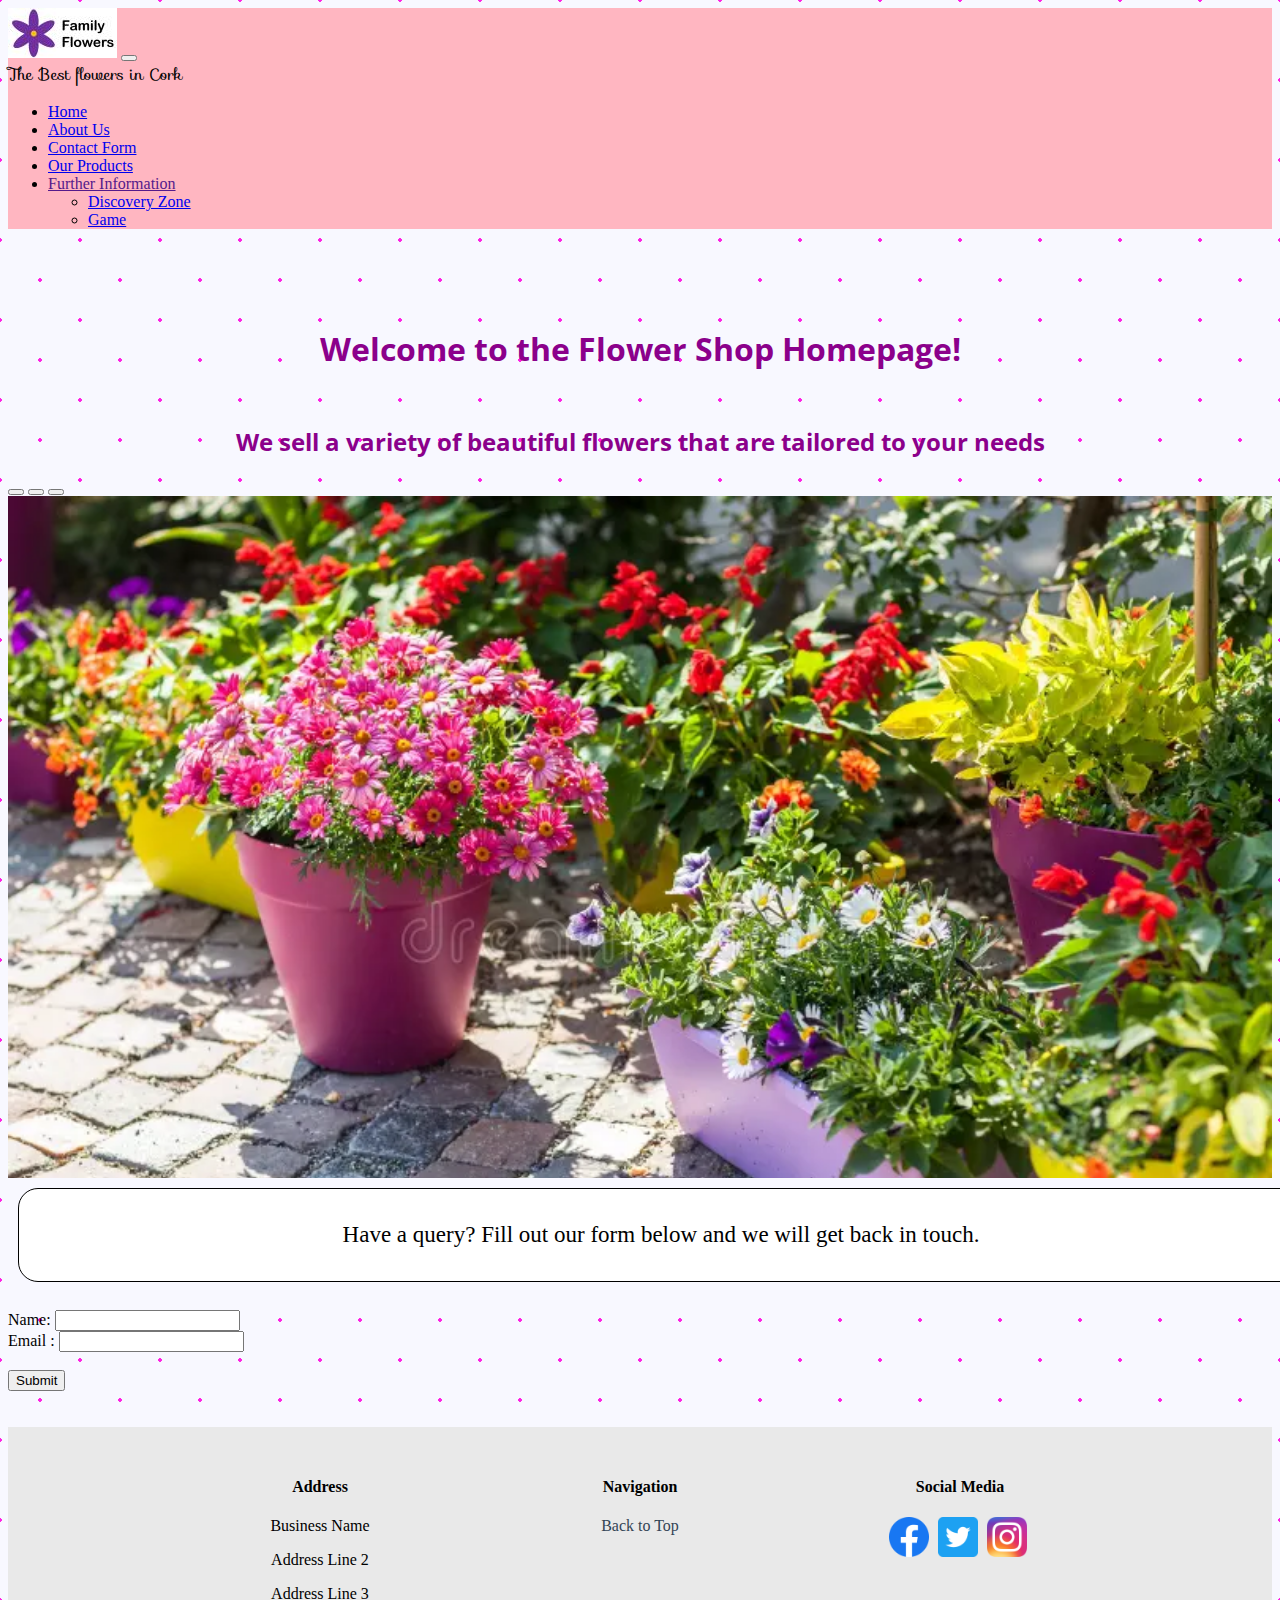
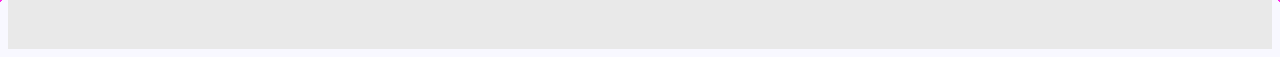
<file: index.html>
<!DOCTYPE html>
<html lang="en">
<head>
    <meta charset="UTF-8">
    <meta name="viewport" content="width=device-width, initial-scale=1.0">
    <meta name="description" content="Family flowers home page, where you can see a selction of flowers available and sign up for the newsletter to receive regular updates.">
    <title>Flower Shop Homepage</title>
    <link href="https://cdn.jsdelivr.net/npm/bootstrap@5.3.2/dist/css/bootstrap.min.css" rel="stylesheet" integrity="sha384-T3c6CoIi6uLrA9TneNEoa7RxnatzjcDSCmG1MXxSR1GAsXEV/Dwwykc2MPK8M2HN" crossorigin="anonymous">
    <link rel="preconnect" href="https://fonts.googleapis.com">
    <link rel="preconnect" href="https://fonts.gstatic.com" crossorigin>
    <link href="https://fonts.googleapis.com/css2?family=Open+Sans:ital@0;1&family=Poppins:wght@300&family=Roboto:ital,wght@0,400;0,500;0,700;1,400;1,500&display=swap" rel="stylesheet">
    <link rel="stylesheet" href="Styles/style.css">
    <link rel="stylesheet" href="https://fonts.googleapis.com/css?family=Sofia">
</head>
<body>
<!--nav barr--> 
<nav class="navbar navbar-custom navbar-expand-lg ">
    <div class="container">
        <a class="navbar-brand" href="index.html"><img src="images/logo.jpg" alt="logo of our company" height="50"></a>
        <button class="navbar-toggler" type="button" data-bs-toggle="collapse" data-bs-target="#navbarNav" aria-controls="navbarNav" aria-expanded="false" aria-label="Toggle navigation">
            <span class="navbar-toggler-icon"></span>
        </button>
        <div class="collapse navbar-collapse" id="navbarNav">
            <span class="navbar-text text-white tagLine">
                The Best flowers in Cork
            </span>
            <ul class="navbar-nav ms-auto">
                <li class="nav-item">
                    <a class="nav-link active" aria-current="page" href="index.html">Home</a>
                </li>
                <li class="nav-item">
                    <a class="nav-link" href="aboutUs/aboutUs.html">About Us</a>
                </li>
                <li class="nav-item">
                    <a class="nav-link" href="contactForm/contactForm.html">Contact Form</a>
                </li>
                <li class="nav-item">
                    <a class="nav-link" href="ourProducts/ourProducts.html">Our Products</a>
                </li>
                <li class="nav-item dropdown">
                    <a class="nav-link dropdown-toggle" href="" role="button" data-bs-toggle="dropdown" aria-expanded="false">
                        Further Information
                    </a>
                    <ul class="dropdown-menu">
                        <li><a class="dropdown-item" href="discoveryZone/discoveryZone.html">Discovery Zone</a></li>
                        <li><a class="dropdown-item" href="game/game.html">Game</a></li>
                    </ul>
                </li>
            </ul>
        </div>
    </div>
</nav>

<!--Welcome to the Homepage-->
</br>
<div class="container rounded border bg-white">
    <h1><br>Welcome to the Flower Shop Homepage!</h1>
    <h2><br>We sell a variety of beautiful flowers that are tailored to your needs</h2>
</div>

<!-- Carousel -->
<div id="customCarousel" class="carousel slide" style="max-height: calc(100vh - 200px); overflow: hidden;">
    <div class="carousel-indicators">
        <button type="button" data-bs-target="#customCarousel" data-bs-slide-to="0" class="active" aria-current="true" aria-label="Slide 1"></button>
        <button type="button" data-bs-target="#customCarousel" data-bs-slide-to="1" aria-label="Slide 2"></button>
        <button type="button" data-bs-target="#customCarousel" data-bs-slide-to="2" aria-label="Slide 3"></button>
    </div>
    <div class="carousel-inner">
        <div class="carousel-item active">
            <img src="images/carousel-image-1.webp" class="d-block w-100" style="object-fit: cover; object-position: center; height: 100%; width: 100%;" alt="carousel image 1">
        </div>
        <div class="carousel-item">
            <img src="images/carousel-image-2.webp" class="d-block w-100" style="object-fit: cover; object-position: center; height: 100%; width: 100%;" alt="carousel image 2">
        </div>
        <div class="carousel-item">
            <img src="images/carousel-image-3.jpg" class="d-block w-100" style="object-fit: cover; object-position: center; height: 100%; width: 100%;" alt="carousel image 3">
        </div>
    </div>
    <button class="carousel-control-prev" type="button" data-bs-target="#customCarousel" data-bs-slide="prev">
        <span class="carousel-control-prev-icon" aria-hidden="true"></span>
    </button>
    <button class="carousel-control-next" type="button" data-bs-target="#customCarousel" data-bs-slide="next">
        <span class="carousel-control-next-icon" aria-hidden="true"></span>
    </button>
</div>
    
<!--Form at bottom of page-->
<div class="box"><p id="message">Have a query? Fill out our form below and we will get back in touch.</p></div>
<div class = "container">
    <div class="row justify-content-center">
        <div id="userForm" class="col-3 bg-white rounded border">
        </br>
            <div class="form">
              <form  onsubmit="handleSubmit(event)">
                Name: <input type="text" id="name" required /> <br />
                Email : <input type="text" id="email" required /> <br />
            </br><button type="submit" value="Submit">Submit</button>
              </form>
            </div>
        </br>
        </div>
    </div>
</div>
</br>

<div id="thankYouMessage"></div>

    <!--footer-->
<footer>
    <div class="footer">
        <div class="footer-container">
            <div class="footer-col">
                <h4>Address</h4>
                <p>Business Name</p>
                <p>Address Line 2</p>
                <p>Address Line 3</p>
            </div>
            <div class="footer-col">
                <h4>Navigation</h4>
                <a class="footer-link" href="#top">Back to Top</a>
            </div>
            <div class="footer-col">
                <h4>Social Media</h4>
                <a href="https://facebook.com" target="_blank"><img class="social-media-logo" src="../images/facebookicon.png" alt="Facebook"></a>
                <a href="https://twitter.com" target="_blank"><img class="social-media-logo" src="../images/twittericon.png" alt="Twitter"></a>
                <a href="https://instagram.com" target="_blank"><img class="social-media-logo" src="../images/instagramicon.png" alt="Instagram"></a>
            </div>
        </div>
    </div>
    </footer>
    <script src="../Scripts/script.js"></script>
<script src="https://cdn.jsdelivr.net/npm/bootstrap@5.3.2/dist/js/bootstrap.bundle.min.js" integrity="sha384-C6RzsynM9kWDrMNeT87bh95OGNyZPhcTNXj1NW7RuBCsyN/o0jlpcV8Qyq46cDfL" crossorigin="anonymous"></script>
</body>
</html>
</file>
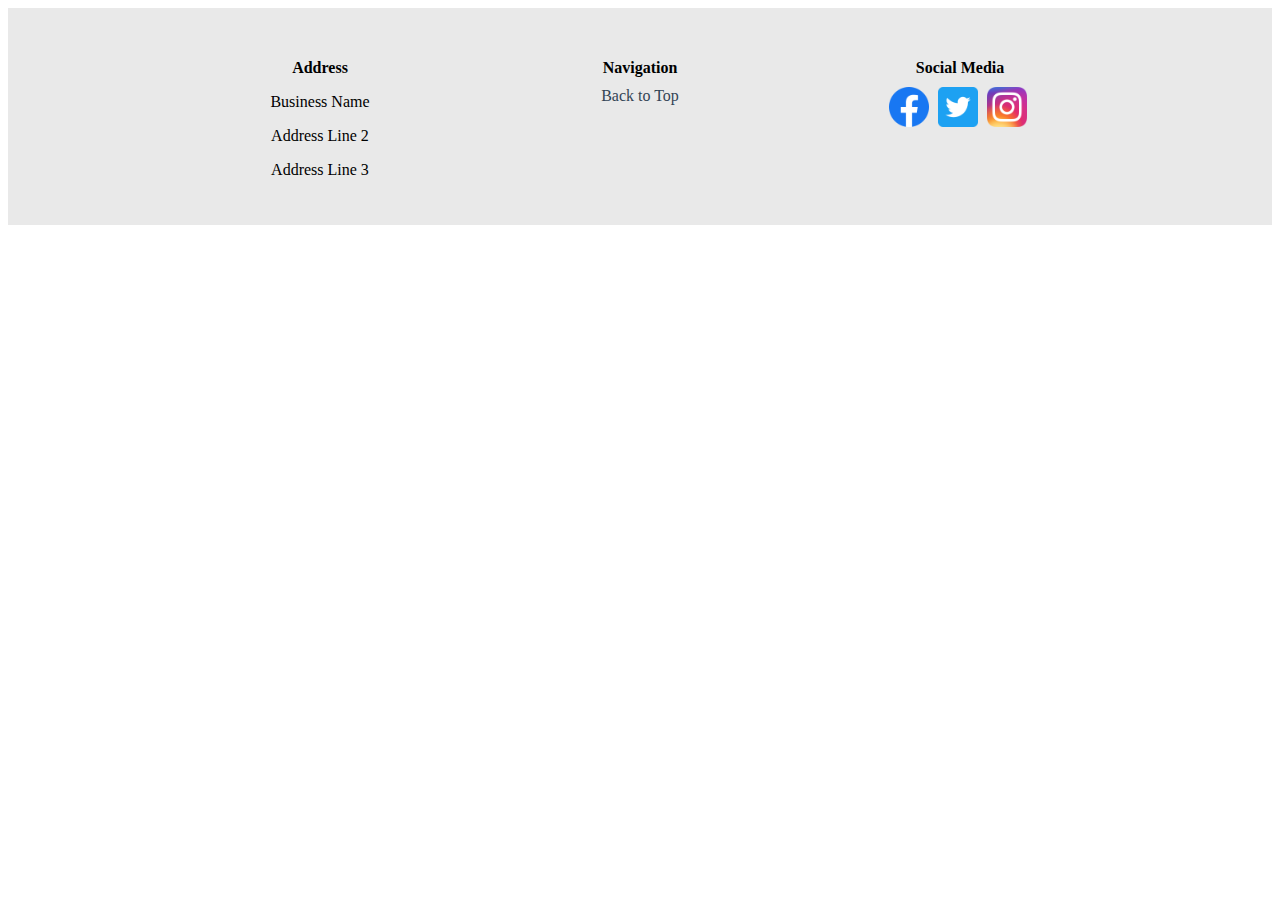
<file: footer.html>
<!DOCTYPE html>
<html>
<head>
    <title>Our Website Footer</title>
    <style>
        .footer {
            background-color: #e9e9e9;
            padding: 20px;
            text-align: center;
        }

        .footer-container {
            display: flex;
            flex-wrap: wrap;
            justify-content: center;
        }

        .footer-col {
            flex: 1;
            max-width: 300px;
            margin: 10px;
        }

        .footer-title {
            font-weight: bold;
            margin-bottom: 10px;
        }

        .footer-link {
            color: #345;
            text-decoration: none;
            display: block;
            margin-bottom: 5px;
        }

        .footer-link:hover {
            text-decoration: underline;
        }
        .social-media-logo {
            display: inline-block;
            width: 40px;
            height: 40px;
            margin-right: 5px;
        }
    </style>
</head>
<body>
    <div class="footer">
        <div class="footer-container">
            <div class="footer-col">
                <h4 class="footer-title">Address</h4>
                <p>Business Name</p>
                <p>Address Line 2</p>
                <p>Address Line 3</p>
            </div>
            <div class="footer-col">
                <h4 class="footer-title">Navigation</h4>
                <a class="footer-link" href="#top">Back to Top</a>
            </div>
            <div class="footer-col">
                <h4 class="footer-title">Social Media</h4>
                <a href="https://facebook.com" target="_blank"><img class="social-media-logo" src="images/facebookicon.png" alt="Facebook"></a>
                <a href="https://twitter.com" target="_blank"><img class="social-media-logo" src="images/twittericon.png" alt="Twitter"></a>
                <a href="https://instagram.com" target="_blank"><img class="social-media-logo" src="images/instagramicon.png" alt="Instagram"></a>
            </div>
        </div>
    </div>
</body>
</html>
</file>
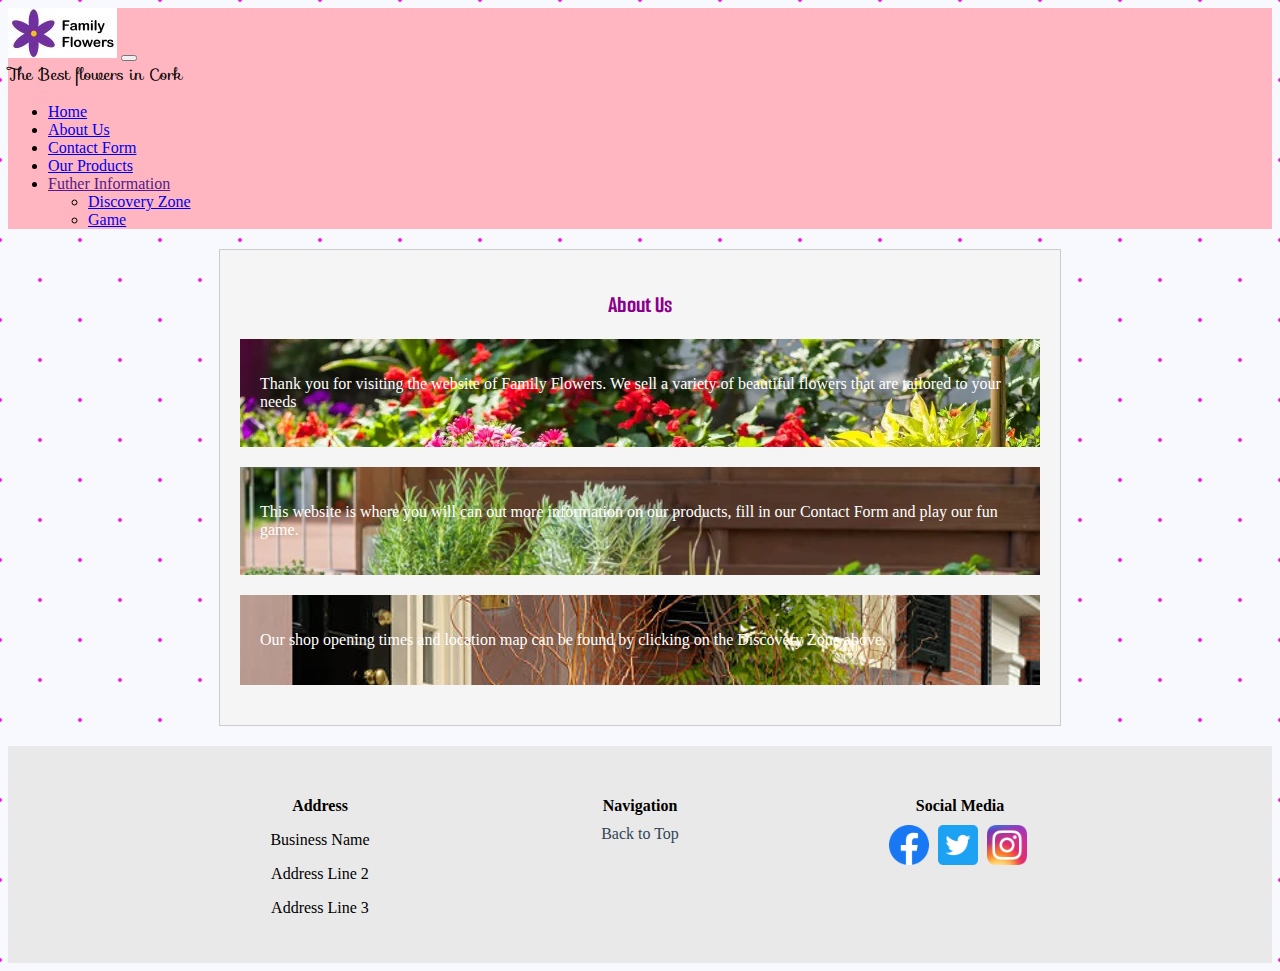
<file: aboutUs/aboutUs.html>
<!DOCTYPE html>
<html lang="en">
<head>
    <title>About Us</title>
    <meta charset="UTF-8">
    <meta name="viewport" content="width=device-width, initial-scale=1.0">
    <meta name="description" content="This is the about us page for the website, it has information on the business in a colorful display of flowers">
    <link href="https://cdn.jsdelivr.net/npm/bootstrap@5.3.2/dist/css/bootstrap.min.css" rel="stylesheet" integrity="sha384-T3c6CoIi6uLrA9TneNEoa7RxnatzjcDSCmG1MXxSR1GAsXEV/Dwwykc2MPK8M2HN" crossorigin="anonymous">
    <link rel="preconnect" href="https://fonts.googleapis.com">
    <link rel="preconnect" href="https://fonts.gstatic.com" crossorigin>
    <link href="https://fonts.googleapis.com/css2?family=Smooch+Sans:wght@200&display=swap" rel="stylesheet">
    
    <link rel="stylesheet" href="../Styles/style.css"/>
    <link rel="stylesheet" href="https://fonts.googleapis.com/css?family=Sofia">
    <style>
        h2 {font-family: 'Smooch Sans', sans-serif;
        }
    </style>
</head>
<body>
    <!--nav barr--> 
<nav class="navbar navbar-custom navbar-expand-lg ">
    <div class="container">
      <a class="navbar-brand" href="../index.html"><img src="../images/logo.jpg" alt="logo of our company" height="50"></a>
      <button class="navbar-toggler" type="button" data-bs-toggle="collapse" data-bs-target="#navbarNav" aria-controls="navbarNav" aria-expanded="false" aria-label="Toggle navigation">
        <span class="navbar-toggler-icon"></span>
      </button>
      <div class="collapse navbar-collapse" id="navbarNav">
        <span class="navbar-text text-white tagLine">
          The Best flowers in Cork
      </span>
        <ul class="navbar-nav ms-auto">
          <li class="nav-item">
            <a class="nav-link" aria-current="page" href="../index.html">Home</a>
          </li>
          <li class="nav-item">
            <a class="nav-link active" href="aboutUs.html">About Us</a>
          </li>
          <li class="nav-item">
            <a class="nav-link" href="../contactForm/contactForm.html">Contact Form</a>
          </li>
          <li class="nav-item">
            <a class="nav-link" href="../ourProducts/ourProducts.html">Our Products</a>
          </li>
          <li class="nav-item dropdown">
            <a class="nav-link dropdown-toggle" href="" role="button" data-bs-toggle="dropdown" aria-expanded="false">
              Futher Information
            </a>
            <ul class="dropdown-menu">
              <li><a class="dropdown-item" href="../discoveryZone/discoveryZone.html">Discovery Zone</a></li>
              <li><a class="dropdown-item" href="../game/game.html">Game</a></li>
            </ul>
          </li>
        </ul>
      </div>
    </div>
  </nav>


        
    <div class="aboutcontainer">
        <h2>About Us</h2>
        <div class="aboutparagraph-container aboutimage1">
            <div class="overlay">
                <div class="overlay-text">
            <p>Thank you for visiting the website of Family Flowers. We sell a variety of beautiful flowers that are tailored to your needs</p>
        </div>
                </div></div>
        <div class="aboutparagraph-container aboutimage2">
            <div class="overlay">
                <div class="overlay-text">
            <p>This website is where you will can out more information on our products, fill in our Contact Form and play our fun game. </p>
        </div>  </div> </div>
        <div class="aboutparagraph-container aboutimage3">
            <div class="overlay">
                <div class="overlay-text">
            <p>Our shop opening times and location map can be found by clicking on the Discovery Zone above.</p>
        </div></div></div>
       
    </div>

       
    
<footer>
    <!-- Footer completed by Sinéad Halpin -->
    <div class="footer">
        <div class="footer-container">
            <div class="footer-col">
                <h4 class="footer-title">Address</h4>
                <p>Business Name</p>
                <p>Address Line 2</p>
                <p>Address Line 3</p>
            </div>
            <div class="footer-col">
                <h4 class="footer-title">Navigation</h4>
                <a class="footer-link" href="#top">Back to Top</a>
            </div>
            <div class="footer-col">
                <h4 class="footer-title">Social Media</h4>
                <a href="https://facebook.com" target="_blank"><img class="social-media-logo" src="../images/facebookicon.png" alt="Facebook"></a>
                <a href="https://twitter.com" target="_blank"><img class="social-media-logo" src="../images/twittericon.png" alt="Twitter"></a>
                <a href="https://instagram.com" target="_blank"><img class="social-media-logo" src="../images/instagramicon.png" alt="Instagram"></a>
            </div>
        </div>
    </div>
</footer>

<script src="../Scripts/script.js"></script>
<script src="https://cdn.jsdelivr.net/npm/bootstrap@5.3.2/dist/js/bootstrap.bundle.min.js" integrity="sha384-C6RzsynM9kWDrMNeT87bh95OGNyZPhcTNXj1NW7RuBCsyN/o0jlpcV8Qyq46cDfL" crossorigin="anonymous"></script>
</body>
</html>
</file>
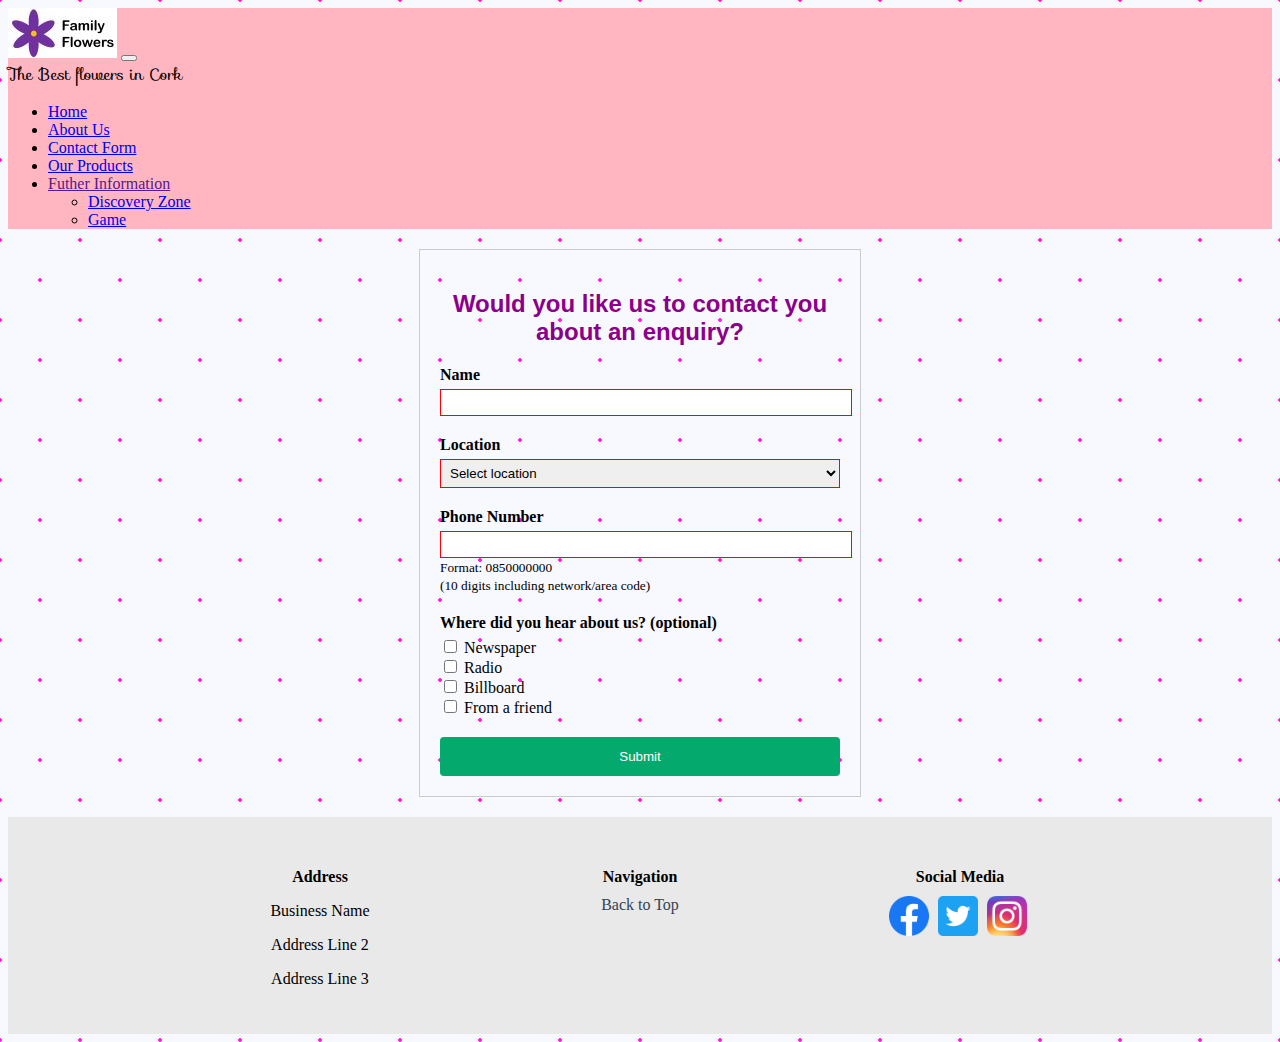
<file: contactForm/contactForm.html>
<!DOCTYPE html>
<html lang="en">
<head>
    <meta charset="UTF-8">
    <meta name="viewport" content="width=device-width, initial-scale=1.0">  
    <meta name="description" content="This is the contact sign up form for the website, it includes fields for name, number, location and where the user found out about the business" />
    <title>Contact Form</title>
    <link href="https://cdn.jsdelivr.net/npm/bootstrap@5.3.2/dist/css/bootstrap.min.css" rel="stylesheet" integrity="sha384-T3c6CoIi6uLrA9TneNEoa7RxnatzjcDSCmG1MXxSR1GAsXEV/Dwwykc2MPK8M2HN" crossorigin="anonymous">
    <link rel="stylesheet" href="../Styles/style.css">
    <link rel="stylesheet" href="https://fonts.googleapis.com/css?family=Sofia">
</head>
<body>

<!--nav barr--> 
<nav class="navbar navbar-custom navbar-expand-lg ">
    <div class="container">
      <a class="navbar-brand" href="../index.html"><img src="../images/logo.jpg" alt="logo of our company" height="50"></a>
      <button class="navbar-toggler" type="button" data-bs-toggle="collapse" data-bs-target="#navbarNav" aria-controls="navbarNav" aria-expanded="false" aria-label="Toggle navigation">
        <span class="navbar-toggler-icon"></span>
      </button>
      <div class="collapse navbar-collapse" id="navbarNav">
        <span class="navbar-text text-white tagLine">
          The Best flowers in Cork
      </span>
        <ul class="navbar-nav ms-auto">
          <li class="nav-item">
            <a class="nav-link" aria-current="page" href="../index.html">Home</a>
          </li>
          <li class="nav-item">
            <a class="nav-link" href="../aboutUs/aboutUs.html">About Us</a>
          </li>
          <li class="nav-item">
            <a class="nav-link active" href="contactForm.html">Contact Form</a>
          </li>
          <li class="nav-item">
            <a class="nav-link" href="../ourProducts/ourProducts.html">Our Products</a>
          </li>
          <li class="nav-item dropdown">
            <a class="nav-link dropdown-toggle" href="" role="button" data-bs-toggle="dropdown" aria-expanded="false">
              Futher Information
            </a>
            <ul class="dropdown-menu">
              <li><a class="dropdown-item" href="../discoveryZone/discoveryZone.html">Discovery Zone</a></li>
              <li><a class="dropdown-item" href="../game/game.html">Game</a></li>
            </ul>
          </li>
        </ul>
      </div>
    </div>
  </nav>



  <!-- Contact Form page completed by Sinéad Halpin -->
    
<div class="contactcontainer bg-white">
      <h2>Would you like us to contact you about an enquiry?</h2>
      <form id="contact-form" onsubmit="event.preventDefault(); validateForm();">
          <div class="form-group">
            <label class="form-label" for="name">Name</label>
            <input class="form-input" type="text" id="name" required>
          </div>
          <div class="form-group">
            <label class="form-label" for="location">Location</label>
            <select class="form-input" id="location" required>
                <option value="">Select location</option>
                <option value="Option 1">Cork</option>
                <option value="Option 2">Kerry</option>
                <option value="Option 3">Waterford</option>
                <option value="Option 4">Tipperary</option>
            </select>
          </div>
          <div class="form-group">
              <label class="form-label" for="phone">Phone Number</label>
              <input class="form-input" type="tel" id="phone" pattern="[0-9]{10}" required>
              <small>Format: 0850000000 </br>
                        (10 digits including network/area code)</small>
          </div>
          <div class="form-group">
              <label class="form-label">Where did you hear about us? (optional)</label>
              <input type="checkbox" id="referral1" value="Newspaper"> Newspaper<br>
              <input type="checkbox" id="referral2" value="Radio"> Radio<br>
              <input type="checkbox" id="referral3" value="Billboard"> Billboard<br>
              <input type="checkbox" id="referral4" value="Friend"> From a friend<br>
          </div>
          <input class="form-submit" type="submit" value="Submit">
      </form>
      <div id="message" style="display: none;">
        <p>Thank you for submitting the form!</p>
        <p><a href="../index.html">Click here to back to the main page</a></p>
      </div>
</div>



<footer>
    <!-- Footer completed by Sinéad Halpin -->
    <div class="footer">
        <div class="footer-container">
            <div class="footer-col">
                <h4 class="footer-title">Address</h4>
                <p>Business Name</p>
                <p>Address Line 2</p>
                <p>Address Line 3</p>
            </div>
            <div class="footer-col">
                <h4 class="footer-title">Navigation</h4>
                <a class="footer-link" href="#top">Back to Top</a>
            </div>
            <div class="footer-col">
                <h4 class="footer-title">Social Media</h4>
                <a href="https://facebook.com" target="_blank"><img class="social-media-logo" src="../images/facebookicon.png" alt="Facebook"></a>
                <a href="https://twitter.com" target="_blank"><img class="social-media-logo" src="../images/twittericon.png" alt="Twitter"></a>
                <a href="https://instagram.com" target="_blank"><img class="social-media-logo" src="../images/instagramicon.png" alt="Instagram"></a>
            </div>
        </div>
    </div>
</footer>

<script src="../Scripts/script.js"></script>
<script src="https://cdn.jsdelivr.net/npm/bootstrap@5.3.2/dist/js/bootstrap.bundle.min.js" integrity="sha384-C6RzsynM9kWDrMNeT87bh95OGNyZPhcTNXj1NW7RuBCsyN/o0jlpcV8Qyq46cDfL" crossorigin="anonymous"></script>
</body>
</html>
</file>
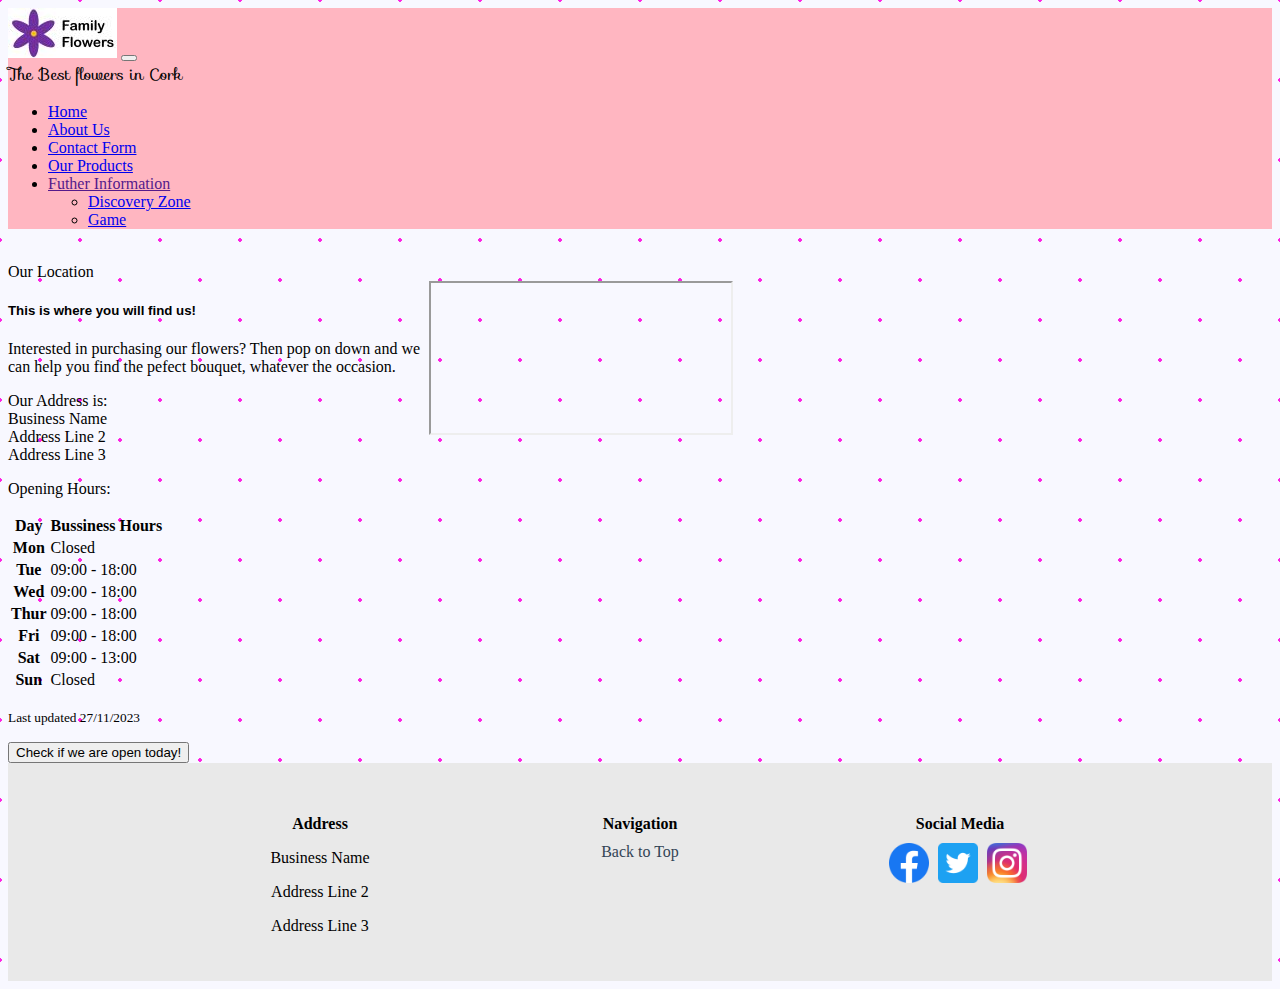
<file: discoveryZone/discoveryZone.html>
<!DOCTYPE html>
<html lang="en">
<head>
    <title>Discovery Zone</title>
    <meta charset="UTF-8">
    <meta name="viewport" content="width=device-width, initial-scale=1.0">
    <meta name="description" content="This page includes an interactive map as well as opening times and address">
    <link href="https://cdn.jsdelivr.net/npm/bootstrap@5.3.2/dist/css/bootstrap.min.css" rel="stylesheet" integrity="sha384-T3c6CoIi6uLrA9TneNEoa7RxnatzjcDSCmG1MXxSR1GAsXEV/Dwwykc2MPK8M2HN" crossorigin="anonymous">
    <link rel="stylesheet" href="../Styles/style.css">
    <link rel="stylesheet" href="https://fonts.googleapis.com/css?family=Sofia">
</head>
<body>

<!--nav barr--> 
<nav class="navbar navbar-custom navbar-expand-lg ">
    <div class="container">
        <a class="navbar-brand" href="../index.html"><img src="../images/logo.jpg" alt="logo of our company" height="50"></a>
        <button class="navbar-toggler" type="button" data-bs-toggle="collapse" data-bs-target="#navbarNav" aria-controls="navbarNav" aria-expanded="false" aria-label="Toggle navigation">
        <span class="navbar-toggler-icon"></span>
        </button>
        <div class="collapse navbar-collapse" id="navbarNav">
            <span class="navbar-text text-white tagLine">
                The Best flowers in Cork
            </span>
        <ul class="navbar-nav ms-auto">
            <li class="nav-item">
            <a class="nav-link" aria-current="page" href="../index.html">Home</a>
            </li>
            <li class="nav-item">
            <a class="nav-link" href="../aboutUs/aboutUs.html">About Us</a>
            </li>
            <li class="nav-item">
            <a class="nav-link" href="../contactForm/contactForm.html">Contact Form</a>
            </li>
            <li class="nav-item">
            <a class="nav-link" href="../ourProducts/ourProducts.html">Our Products</a>
            </li>
            <li class="nav-item dropdown">
            <a class="nav-link active dropdown-toggle" href="" role="button" data-bs-toggle="dropdown" aria-expanded="false">
                Futher Information
            </a>
            <ul class="dropdown-menu">
                <li><a class="dropdown-item" href="../discoveryZone/discoveryZone.html">Discovery Zone</a></li>
                <li><a class="dropdown-item" href="../game/game.html">Game</a></li>
            </ul>
            </li>
        </ul>
        </div>
    </div>
</nav>


<br />

<!--google maps--> 

<div class="container">

        <div class="card mb-3 mapCard" >
            <div class="card-header">Our Location</div>
            <div class="row g-0">
              <div class="col-md-4">
                <div class="card-body">
                    <h5 class="card-title">This is where you will find us!</h5>
                    <p class="card-text">Interested in purchasing our flowers? Then pop on down and we can help you find the pefect bouquet, whatever the occasion.</p>
                    <p class="card-text">Our Address is: <br/>Business Name <br/>Address Line 2<br/>Address Line 3</p>
                    <p class="card-text">Opening Hours: </p>
                    <table class="table table-hover">
                        <thead>
                            <tr>
                              <th scope="col">Day</th>
                              <th scope="col">Bussiness Hours</th>
                            </tr>
                          </thead>
                          <tbody>
                            <tr>
                              <th scope="row">Mon</th>
                              <td>Closed</td>
                            </tr>
                            <tr>
                              <th scope="row">Tue</th>
                              <td>09:00 - 18:00</td>
                            </tr>
                            <tr>
                              <th scope="row">Wed</th>
                              <td>09:00 - 18:00</td>
                            </tr>
                            <tr>
                                <th scope="row">Thur</th>
                                <td>09:00 - 18:00</td>
                            </tr>
                            <tr>
                                <th scope="row">Fri</th>
                                <td>09:00 - 18:00</td>
                            </tr>
                            <tr>
                                <th scope="row">Sat</th>
                                <td>09:00 - 13:00</td>
                            </tr>
                            <tr>
                                <th scope="row">Sun</th>
                                <td>Closed</td>
                            </tr>
                          </tbody>
                    </table>
                    <p class="card-text"><small class="text-body-secondary">Last updated 27/11/2023</small></p>
                    <button type="button" class="btn btn-info" id ="dateButton" onclick="checkOpen()" >Check if we are open today!</button>
                    <div id="dateText"></div>
                  </div>
                
              </div>
              <div class="col-md-8">
                <div class="ratio ratio-4x3">
                    <iframe src="https://www.google.com/maps/embed?pb=!1m18!1m12!1m3!1d2459.5749198413378!2d-8.56722172379059!3d51.94170667888395!2m3!1f0!2f0!3f0!3m2!1i1024!2i768!4f13.1!3m3!1m2!1s0x4844914336fbb159%3A0x7dbdd2d2150d3b41!2sWaterloo%20Rd%2C%20Co.%20Cork!5e0!3m2!1sen!2sie!4v1700501573967!5m2!1sen!2sie" allowfullscreen="" loading="lazy" referrerpolicy="no-referrer-when-downgrade"></iframe>
                </div>
              </div>
            </div>
          </div>  
</div>





<footer>
    <!-- Footer completed by Sinéad Halpin -->
    <div class="footer">
        <div class="footer-container">
            <div class="footer-col">
                <h4 class="footer-title">Address</h4>
                <p>Business Name</p>
                <p>Address Line 2</p>
                <p>Address Line 3</p>
            </div>
            <div class="footer-col">
                <h4 class="footer-title">Navigation</h4>
                <a class="footer-link" href="#top">Back to Top</a>
            </div>
            <div class="footer-col">
                <h4 class="footer-title">Social Media</h4>
                <a href="https://facebook.com" target="_blank"><img class="social-media-logo" src="../images/facebookicon.png" alt="Facebook"></a>
                <a href="https://twitter.com" target="_blank"><img class="social-media-logo" src="../images/twittericon.png" alt="Twitter"></a>
                <a href="https://instagram.com" target="_blank"><img class="social-media-logo" src="../images/instagramicon.png" alt="Instagram"></a>
            </div>
        </div>
    </div>
</footer>

<script src="../Scripts/script.js"></script>
<script src="https://cdn.jsdelivr.net/npm/bootstrap@5.3.2/dist/js/bootstrap.bundle.min.js" integrity="sha384-C6RzsynM9kWDrMNeT87bh95OGNyZPhcTNXj1NW7RuBCsyN/o0jlpcV8Qyq46cDfL" crossorigin="anonymous"></script>
</body>
</html>
</file>
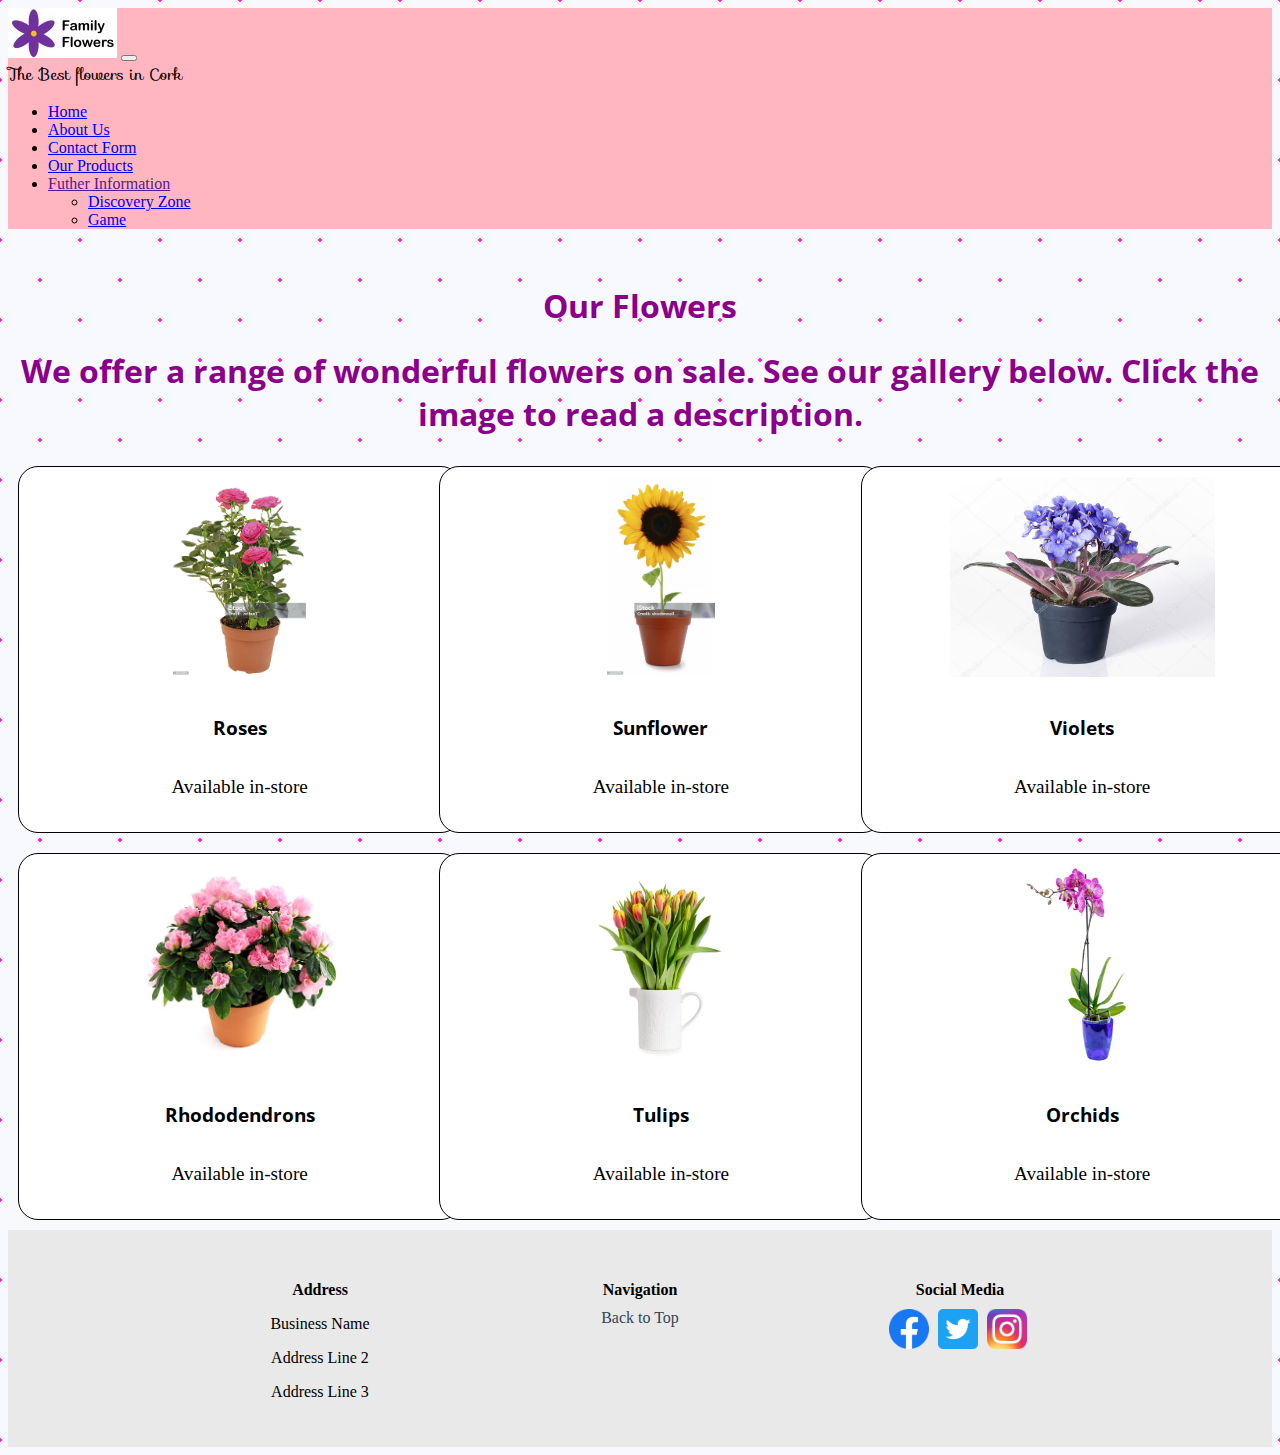
<file: ourProducts/ourProducts.html>
<!DOCTYPE html>
<html lang="en">
<head>
<title>Our Products</title>
    <meta charset="UTF-8">
    <meta name="viewport" content="width=device-width, initial-scale=1.0">
    <meta name="description" content="Family flowers products page, where you can see the range of flowers available and click on each image to get further information.">
    <link href="https://cdn.jsdelivr.net/npm/bootstrap@5.3.2/dist/css/bootstrap.min.css" rel="stylesheet" integrity="sha384-T3c6CoIi6uLrA9TneNEoa7RxnatzjcDSCmG1MXxSR1GAsXEV/Dwwykc2MPK8M2HN" crossorigin="anonymous">
    <link rel="preconnect" href="https://fonts.googleapis.com">
    <link rel="preconnect" href="https://fonts.gstatic.com" crossorigin>
    <link href="https://fonts.googleapis.com/css2?family=Open+Sans:ital@0;1&family=Poppins:wght@300&family=Roboto:ital,wght@0,400;0,500;0,700;1,400;1,500&display=swap" rel="stylesheet">
    <link rel="stylesheet" href="../Styles/style.css">
    <link rel="stylesheet" href="https://fonts.googleapis.com/css?family=Sofia">
  </head>
<body>
  <!--nav barr--> 
<nav class="navbar navbar-custom navbar-expand-lg ">
    <div class="container">
        <a class="navbar-brand" href="../index.html"><img src="../images/logo.jpg" alt="logo of our company" height="50"></a>
        <button class="navbar-toggler" type="button" data-bs-toggle="collapse" data-bs-target="#navbarNav" aria-controls="navbarNav" aria-expanded="false" aria-label="Toggle navigation">
        <span class="navbar-toggler-icon"></span>
        </button>
        <div class="collapse navbar-collapse" id="navbarNav">
          <span class="navbar-text text-white tagLine">
            The Best flowers in Cork
        </span>
        <ul class="navbar-nav ms-auto">
            <li class="nav-item">
            <a class="nav-link" aria-current="page" href="../index.html">Home</a>
            </li>
            <li class="nav-item">
            <a class="nav-link" href="../aboutUs/aboutUs.html">About Us</a>
            </li>
            <li class="nav-item">
            <a class="nav-link" href="../contactForm/contactForm.html">Contact Form</a>
            </li>
            <li class="nav-item">
            <a class="nav-link active" href="../ourProducts/ourProducts.html">Our Products</a>
            </li>
            <li class="nav-item dropdown">
            <a class="nav-link dropdown-toggle" href="" role="button" data-bs-toggle="dropdown" aria-expanded="false">
                Futher Information
            </a>
            <ul class="dropdown-menu">
                <li><a class="dropdown-item" href="../discoveryZone/discoveryZone.html">Discovery Zone</a></li>
                <li><a class="dropdown-item" href="../game/game.html">Game</a></li>
            </ul>
            </li>
        </ul>
        </div>
    </div>
    </nav>

        <!--Products-->
  </br>
<div class="container rounded border bg-white">
      <h1 class="display-3 text-center text-muted my-4">Our Flowers</h1>
      <h1 class="">
        We offer a range of wonderful flowers on sale. See our gallery below. Click the image to read a description.
      </h1>
    </div>

    <div class="row">
      <div class="col-md-4">
        <div class="box">
          <img src="../images/gallery 1.jpg" class="card-img" alt="Roses" onclick="showText('rosesText')">
          <div class="card-body">
            <h5 class="card-title">Roses</h5>
            <p class="card-text" id="rosesText" style="display: none;">
              Beautiful pink roses, symbolizing gratitude, grace, admiration, and
              joy.
            </p>
            <p class="card-text">
              <small class="text-body-secondary">Available in-store</small>
            </p>
          </div>
        </div>
      </div>

      <div class="col-md-4">
        <div class="box">
          <img src="../images/gallery 2.jpg" class="card-img" alt="Sunflower" onclick="showText('sunflowerText')">
          <div class="card-body">
            <h5 class="card-title">Sunflower</h5>
            <p class="card-text" id="sunflowerText" style="display: none;">
              A wonderful sunflower to remind you of summers past.
            </p>
            <p class="card-text">
              <small class="text-body-secondary">Available in-store</small>
            </p>
          </div>
        </div>
      </div>

      <div class="col-md-4">
        <div class="box">
          <img src="../images/gallery 3.jpg" class="card-img" alt="Violets" onclick="showText('violetsText')">
          <div class="card-body">
            <h5 class="card-title">Violets</h5>
            <p class="card-text" id="violetsText" style="display: none;">
              Perfect violets for those in need.
            </p>
            <p class="card-text">
              <small class="text-body-secondary">Available in-store </small>
            </p>
          </div>
        </div>
      </div>

      <div class="col-md-4">
        <div class="box">
          <img src="../images/gallery 4.jpg" class="card-img" alt="Rhododendrons" onclick="showText('rhododendronsText')">
          <div class="card-body">
            <h5 class="card-title">Rhododendrons</h5>
            <p class="card-text" id="rhododendronsText" style="display: none;">
              Wonderful flowers for your window.
            </p>
            <p class="card-text">
              <small class="text-body-secondary">Available in-store </small>
            </p>
          </div>
        </div>
      </div>

      <div class="col-md-4">
        <div class="box">
          <img src="../images/gallery 5.jpg" class="card-img" alt="Tulips" onclick="showText('tulipsText')">
          <div class="card-body">
            <h5 class="card-title">Tulips</h5>
            <p class="card-text" id="tulipsText" style="display: none;">
              Beautiful flowers for your garden.
            </p>
            <p class="card-text">
              <small class="text-body-secondary">Available in-store</small>
            </p>
          </div>
        </div>
      </div>

      <div class="col-md-4">
        <div class="box">
          <img src="../images/gallery 6.jpg" class="card-img" alt="Orchids" onclick="showText('orchidsText')">
          <div class="card-body">
            <h5 class="card-title">Orchids</h5>
            <p class="card-text" id="orchidsText" style="display: none;">
              Wonderful flowers as a gift.
            </p>
            <p class="card-text">
              <small class="text-body-secondary">Available in-store</small>
            </p>
          </div>
        </div>
      </div>
    </div>
    
<footer>
    <div class="footer">
        <div class="footer-container">
            <div class="footer-col">
                <h4 class="footer-title">Address</h4>
                <p>Business Name</p>
                <p>Address Line 2</p>
                <p>Address Line 3</p>
            </div>
            <div class="footer-col">
                <h4 class="footer-title">Navigation</h4>
                <a class="footer-link" href="#top">Back to Top</a>
            </div>
            <div class="footer-col">
                <h4 class="footer-title">Social Media</h4>
                <a href="https://facebook.com" target="_blank"><img class="social-media-logo" src="../images/facebookicon.png" alt="Facebook"></a>
                <a href="https://twitter.com" target="_blank"><img class="social-media-logo" src="../images/twittericon.png" alt="Twitter"></a>
                <a href="https://instagram.com" target="_blank"><img class="social-media-logo" src="../images/instagramicon.png" alt="Instagram"></a>
            </div>
        </div>
    </div>
</div>
</footer>
<script src="../Scripts/script.js"></script>
<script src="https://cdn.jsdelivr.net/npm/bootstrap@5.3.2/dist/js/bootstrap.bundle.min.js" integrity="sha384-C6RzsynM9kWDrMNeT87bh95OGNyZPhcTNXj1NW7RuBCsyN/o0jlpcV8Qyq46cDfL" crossorigin="anonymous"></script>
</body>
    </html>
</file>
<file: Styles/style.css>
h1{
    color: darkmagenta;
}
h2{
    color: darkmagenta;
}    

/*https://www.magicpattern.design/tools/css-backgrounds */
body{
    color: black;
    background-color: #f8f8ff;
    background-image:  radial-gradient(#ff24e5 2px, transparent 2px), radial-gradient(#ff24e5 2px, #f8f8ff 2px);
    background-size: 80px 80px;
    background-position: 0 0,40px 40px;
    
}

input[type=submit] {
  background-color: #04AA6D;
  color: white;
  padding: 12px 20px;
  border: none;
  border-radius: 4px;
  cursor: pointer;
}

input[type=submit]:hover {
  background-color: #45a049;
}

.contactformcontainer {
  border-radius: 5px;
  background-color: #f2f2f2;
  padding: 20px;
}

h5 { 
    font-family: 'Open Sans',sans-serif;  
}

h1, h2, h6 {
  text-align: center;
  font-family: 'Open Sans', sans-serif;

}

.box {
      width: 100%;
      border: 1px solid black;
      border-radius: 20px;
      padding: 10px;
      margin: 10px;
      text-align: center;
      font-size: 23px;
      background-color:white;
    }


    
    .card-img {
      height: 200px;
      width: 100%;
      object-fit: contain; 
    }

    .card-img:hover {
        cursor: pointer;
    }
    
    .row {
      display: flex;
      flex-wrap: wrap;
    }
    
    .col-md-4 {
      flex: 0 0 33.33%; 
      max-width: 33.33%;
    }




/*Form styles completed by Sinéad Halpin */
.contactcontainer {
            width: 400px;
            margin: 20px auto;
            padding: 20px;
            border: 1px solid #ccc;
        }

.form-group {
            margin-bottom: 20px;
        }

.form-label {
            display: block;
            font-weight: bold;
            margin-bottom: 5px;
        }

.form-input {
            width: 100%;
            padding: 5px;
        }

.form-input:invalid {
            border: 1px solid red;
        }

.form-submit {
            display: block;
            width: 100%;
            padding: 10px;
            background-color: #4CAF50;
            color: white;
            border: none;
            cursor: pointer;
        }
/*Footer styles completed by Sinéad Halpin */
  .footer {
            background-color: #e9e9e9;
            padding: 20px;
            text-align: center;
        }

        .footer-container {
            display: flex;
            flex-wrap: wrap;
            justify-content: center;
        }

        .footer-col {
            flex: 1;
            max-width: 300px;
            margin: 10px;
        }

        .footer-title {
            font-weight: bold;
            margin-bottom: 10px;
        }

        .footer-link {
            color: #345;
            text-decoration: none;
            display: block;
            margin-bottom: 5px;
        }

        .footer-link:hover {
            text-decoration: underline;
        }
        .social-media-logo {
            display: inline-block;
            width: 40px;
            height: 40px;
            margin-right: 5px;
        }

/*about styles completed by Sinéad Halpin */
.aboutbody {
            font-family: Ephesis;
            margin: 0;
            padding: 0;
        }
        
        .aboutcontainer {
            max-width: 800px;
            margin: 20px auto;
            padding: 20px;
            background-color: #f5f5f5;
            border: 1px solid #ccc;
        }
        
        .aboutparagraph-container {
            padding: 20px;
            background-repeat: no-repeat;
            background-size: cover;
            margin-bottom: 20px;
            color: white;
        }
.aboutoverlay {
            position: absolute;
            top: 0;
            left: 0;
            width: 100%;
            height: 100%;
            background-color: rgba(0, 0, 0, 0.5);
            display: flex;
            align-items: center;
            justify-content: center;
            text-align: center;
        }
        
        .aboutoverlay-text {
            color: #fff;
            font-size: 20px;
        }
        
        .aboutparagraph-container p {
            color: white;
        }
        
        .aboutimage1 {
            background-image: url("../images/carousel-image-1.webp");
        }
        
        .aboutimage2 {
            background-image: url("../images/carousel-image-2.webp");
        }
        
        .aboutimage3 {
            background-image: url("../images/carousel-image-3.jpg");
        }
        

.mapCard{
    height: auto;
}

.navbar-custom{
    background-color: lightpink;
}

.flowerImg:hover{
    animation: rotateFlower 1s forwards infinite; 
}

@keyframes rotateFlower { 
    0%,100%{ 
        transform: rotateZ(0); 
    } 
    25%{ 
          transform: rotateZ(15deg); 
     } 
    75%{ 
           transform: rotateZ(-15deg); 
    } 
} 

.tagLine{
    font-family: "Sofia", sans-serif;
}


#dateText{
    color: #0d6efd;
    font-weight: bold;
}
</file>
